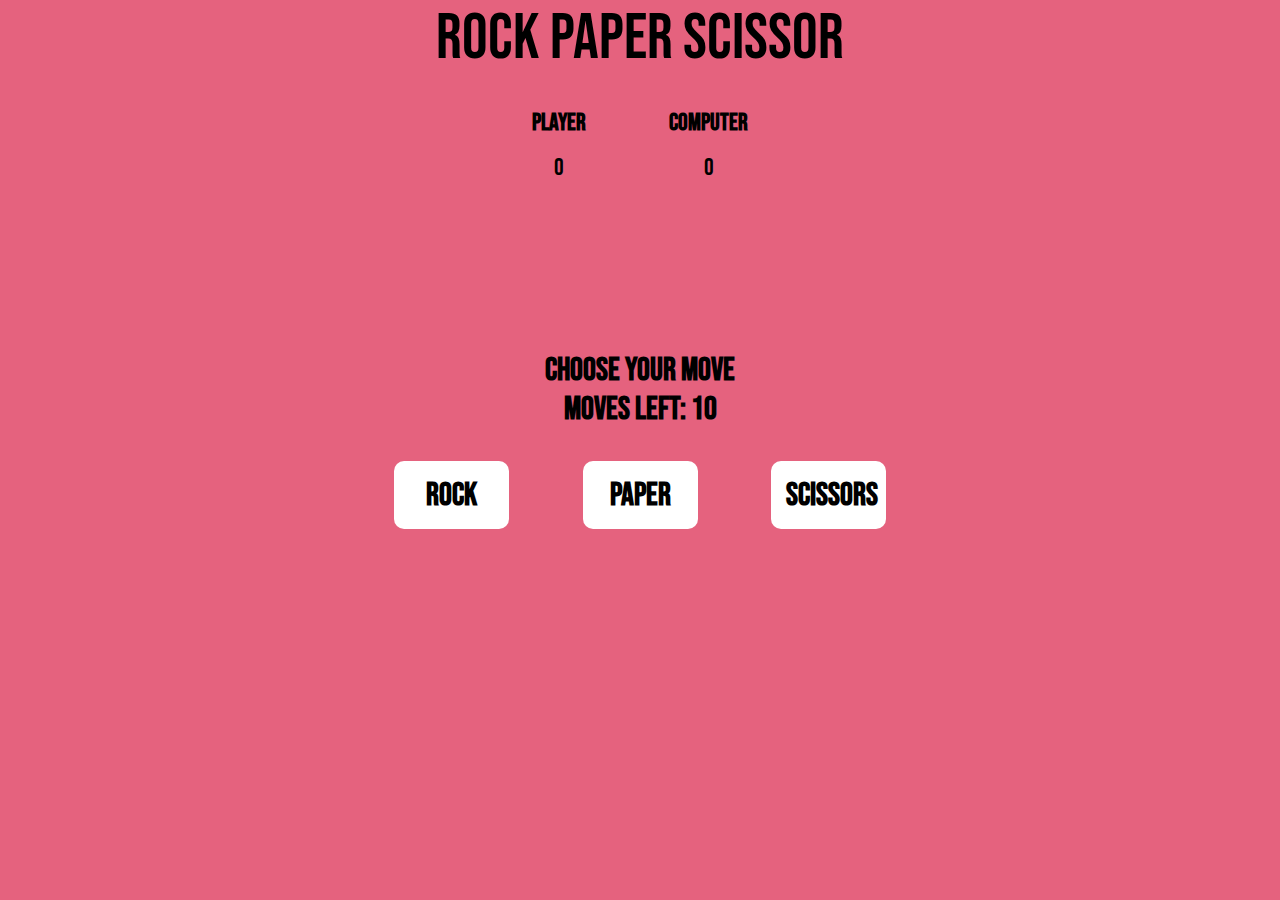
<file: index.html>
<!DOCTYPE html>
<html lang="en">
  <head>
    <meta charset="UTF-8" />
    <meta
      name="viewport"
      content="width=device-width, 
                   initial-scale=1.0"
    />
    <link rel="stylesheet" href="styles.css" />
    <title>Rock Paper Scissor</title>
  </head>
  <style>
    @import url("https://fonts.googleapis.com/css2?family=Bebas+Neue&family=Pacifico&display=swap");
  </style>
  <body>
    <section class="game">
      <div class="title">Rock Paper Scissor</div>

      <div class="score">
        <div class="playerScore">
          <br /><br />
          <h2>Player</h2>
          <p class="p-count count">0</p>
        </div>
        <div class="computerScore">
          <br /><br />
          <h2>Computer</h2>
          <p class="c-count count">0</p>
        </div>
      </div>

      <div class="move">Choose your move</div>

      <div class="movesleft">Moves Left: 10</div>

      <div class="options">
        <button class="rock">Rock</button>
        <button class="paper">Paper</button>
        <button class="scissor">Scissors</button>
      </div>

      <div class="result"></div>

      <button class="reload"></button>
    </section>

    <script src="app.js"></script>
  </body>
</html>
</file>
<file: styles.css>
* {
  padding: 0;
  margin: 0;
  box-sizing: border-box;
  background: #e5627e;
  color: black;
}

.game {
  display: flex;
  flex-direction: column;
  height: 100vh;
  width: 100vw;
  justify-content: center;
  align-items: center;
}
.title {
  position: absolute;
  top: 0;
  font-size: 4rem;
  z-index: 2;
  font-family: "Bebas Neue", sans-serif;

}

.score {
  display: flex;
  width: 30vw;
  justify-content: space-evenly;
  position: absolute;
  top: 70px;
  z-index: 1;
  font-family: "Bebas Neue", sans-serif;
}

.p-count,
.c-count {
  text-align: center;
  font-size: 1.5rem;
  margin-top: 1rem;
}

.options {
  display: flex;
  width: 50vw;
  justify-content: space-evenly;
  margin-top: 2rem;
}

.rock,
.paper,
.scissor {
  padding: 0.9rem;
  width: 115px;
  border-radius: 10px;
  background: white;
  outline: none;
  border-color: white;
  border: none;
  cursor: pointer;
}

.move {
  font-size: 2rem;
  font-weight: bold;
  font-family: "Bebas Neue", sans-serif;
 
}

.reload {
  display: none;
  margin-top: 2rem;
  padding: 1rem;
  background: white;
  outline: none;
  border: none;
  border-radius: 10px;
  cursor: pointer;
}

.result {
  margin-top: 20px;
  font-size: 1.2rem;
}

@media screen and (max-width: 612px) {
  .title {
    text-align: center;
  }
  .score {
    position: absolute;
    top: 200px;
    width: 100vw;
  }
  .options {
    width: 100vw;
  }
}
.movesleft,
.options button {
  font-family: "Bebas Neue", sans-serif;
  font-size: 2rem;
  font-weight: bold;
}
</file>
